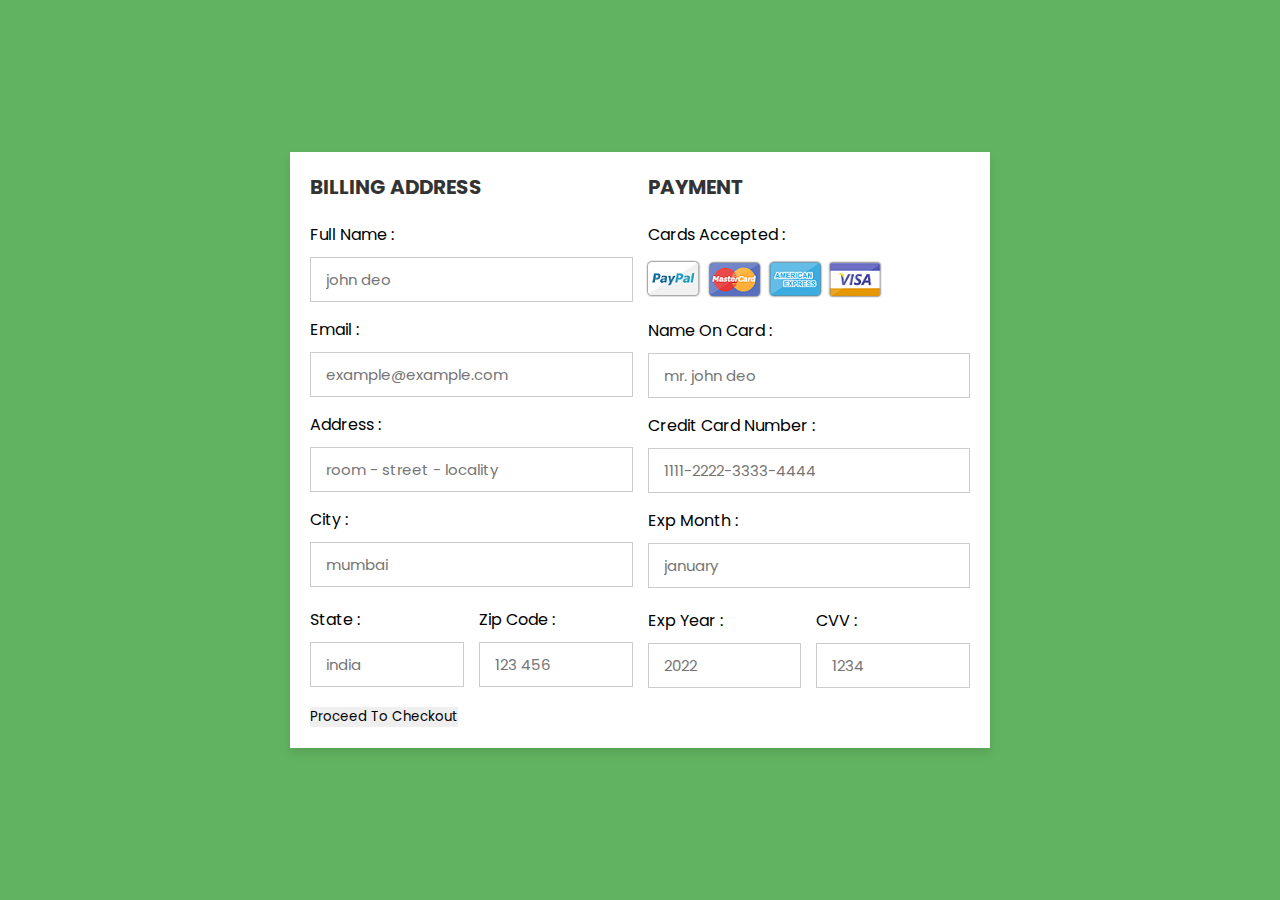
<file: donate.html>
<!DOCTYPE html>
<html lang="en">
<head>
    <meta charset="UTF-8">
    <meta http-equiv="X-UA-Compatible" content="IE=edge">
    <meta name="viewport" content="width=device-width, initial-scale=1.0">
    
    <!-- custom css file link  -->
    <link rel="stylesheet" href="donate.css">

</head>
<body>

<div class="container">

    <form action="">

        <div class="row">

            <div class="col">

                <h3 class="title">billing address</h3>

                <div class="inputBox">
                    <span>full name :</span>
                    <input type="text" placeholder="john deo">
                </div>
                <div class="inputBox">
                    <span>email :</span>
                    <input type="email" placeholder="example@example.com">
                </div>
                <div class="inputBox">
                    <span>address :</span>
                    <input type="text" placeholder="room - street - locality">
                </div>
                <div class="inputBox">
                    <span>city :</span>
                    <input type="text" placeholder="mumbai">
                </div>

                <div class="flex">
                    <div class="inputBox">
                        <span>state :</span>
                        <input type="text" placeholder="india">
                    </div>
                    <div class="inputBox">
                        <span>zip code :</span>
                        <input type="text" placeholder="123 456">
                    </div>
                </div>

            </div>

            <div class="col">

                <h3 class="title">payment</h3>

                <div class="inputBox">
                    <span>cards accepted :</span>
                    <img src="card_img.png" alt="">
                </div>
                <div class="inputBox">
                    <span>name on card :</span>
                    <input type="text" placeholder="mr. john deo">
                </div>
                <div class="inputBox">
                    <span>credit card number :</span>
                    <input type="number" placeholder="1111-2222-3333-4444">
                </div>
                <div class="inputBox">
                    <span>exp month :</span>
                    <input type="text" placeholder="january">
                </div>

                <div class="flex">
                    <div class="inputBox">
                        <span>exp year :</span>
                        <input type="number" placeholder="2022">
                    </div>
                    <div class="inputBox">
                        <span>CVV :</span>
                        <input type="text" placeholder="1234">
                    </div>
                </div>

            </div>
    
        </div>

        
        <button type="submit" formaction="paid.html">Proceed to Checkout</button>
        </div>



    </form>

</div>    
    
</body>
</html>
</file>
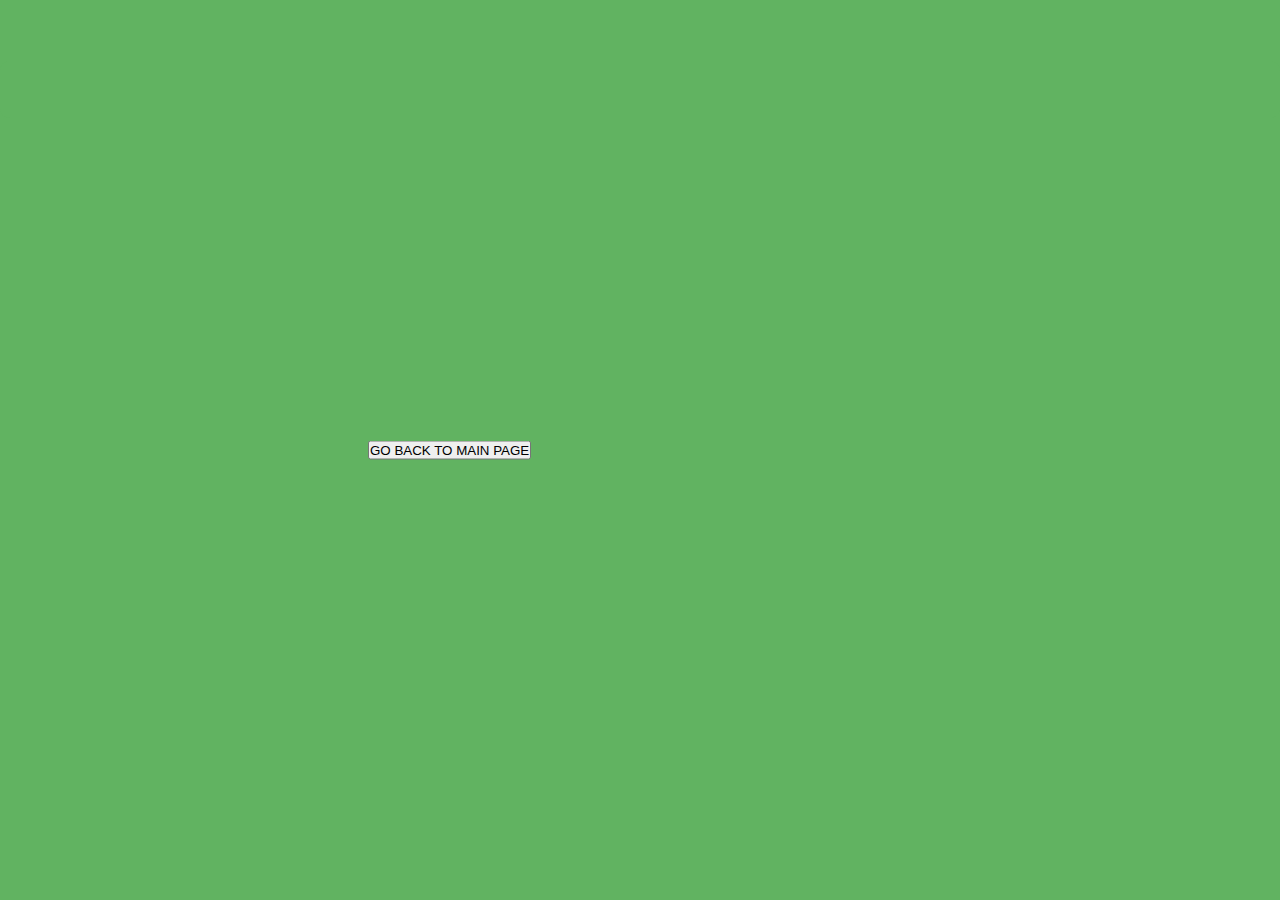
<file: paid.html>
<!DOCTYPE html>
<html lang="en">
  <head>
    <meta name="viewport" content="width=device-width, initial-scale=1.0" />
    <title>Donated amount received</title>
    <!-- Font Awesome Icons -->
    <link
      rel="stylesheet"
      href="https://cdnjs.cloudflare.com/ajax/libs/font-awesome/6.2.0/css/all.min.css"
    />
    <!-- Google Fonts -->
    <link
      href="https://fonts.googleapis.com/css2?family=Poppins:wght@400;500&display=swap"
      rel="stylesheet"
    />
    <!-- Stylesheet -->
    <link rel="stylesheet" href="paid.css" />
  </head>
  <body background="https://velafamilies.org/wp-content/uploads/2019/02/VELA-Donation-Pg-Thank-you.png" height="500px" width="400px">   
    <div class="container">
     
        <div>
            <a href='index.html'>
                <button class="submit">
                    GO BACK TO MAIN PAGE
                </button>
        </div>
        
      </div>
      <div id="tasks"></div>
    </div>
    <!-- Script -->
    <script src="script.js"></script>
  </body>
</html>
</file>
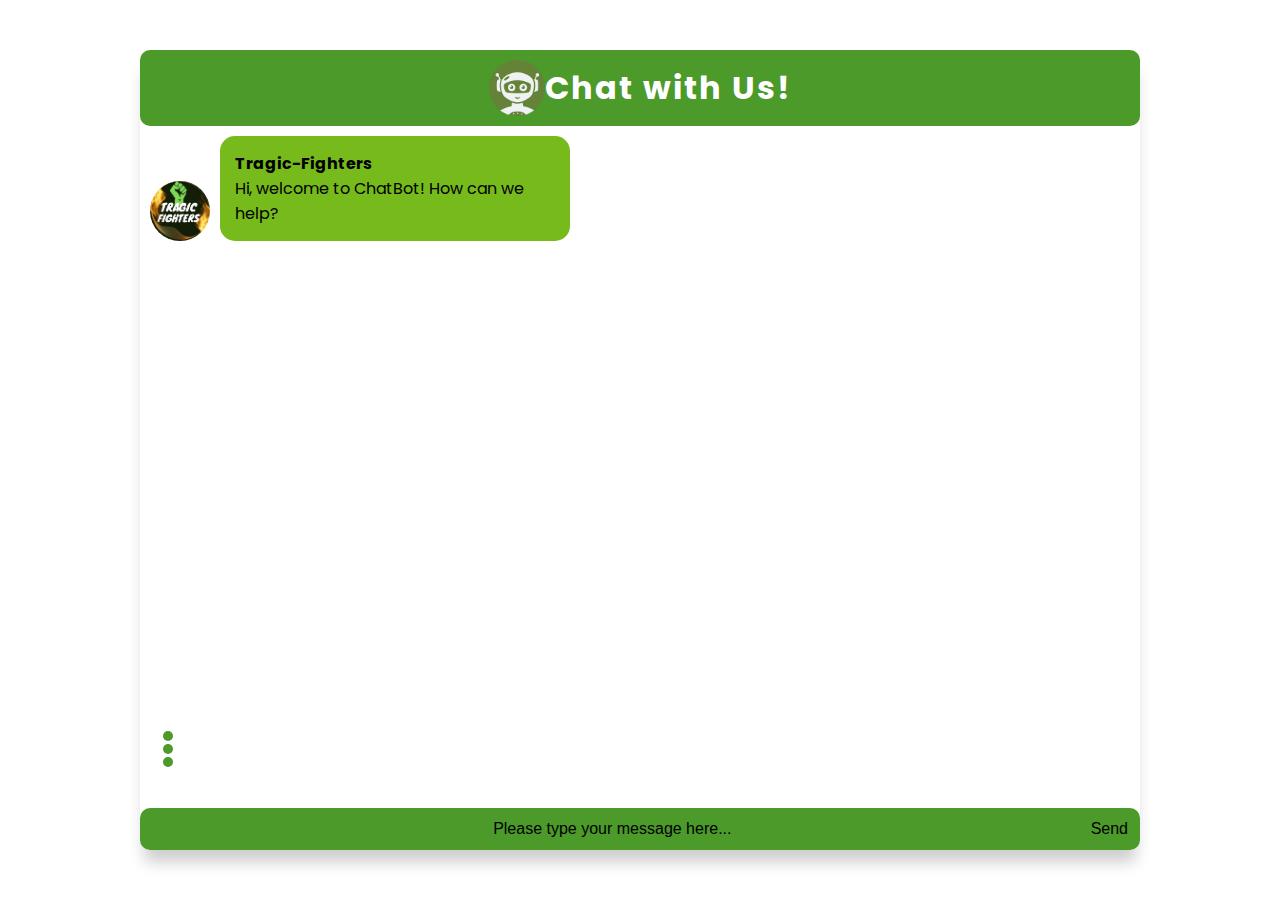
<file: rbot.html>
<!DOCTYPE html>
<head>

    <link rel="stylesheet" href="rbot.css">
    <title>ChatBot </title>
</head>
<body>
 <section class="messager">
        <header class="messager-heading">
          <div class="messager-headingka-title">
            <img src="chatbimg.png" alt="robot" >
            <p>Chat with Us!</p>
          </div>
        </header>
        <div class="messager-body">
        <div class="loading">
        <div class="circle circle-1"></div>
        <div class="circle circle-2"></div>
        <div class="circle circle-3"></div>
      </div>
    </div>
        <main class="messager-forchat">
          <div class="msg incoming-msg">
            <div class="msg-pic" style="background-image: url(tragicnewlogo.png)"></div>
            <div class="msg-box">
              <div class="msg-maintitle">
                <div class="msg-maintitle-name">Tragic-Fighters</div>
              </div>
              <div class="msg-pop"> <p>Hi, welcome to ChatBot! How can we help?</p>
              </div>
            </div>
          </div>
           <div class="msg right-msg">
            <div class="msg-img" style="background-image: url(person.jpg)"></div>
        </main>
        <form class="messager-inbox">
          <input type="text" class="messager-input" placeholder="Please type your message here...">
          <button type="submit" class="messager-send-btn">Send</button>
        </form>
      </section>
<script src="rbot.js"></script>
</body>
</html>
</file>
<file: donate.css>
@import url('https://fonts.googleapis.com/css2?family=Poppins:wght@100;300;400;500;600&display=swap');

*{
  font-family: 'Poppins', sans-serif;
  margin:0; padding:0;
  box-sizing: border-box;
  outline: none; border:none;
  text-transform: capitalize;
  transition: all .2s linear;
}

.container{
  display: flex;
  justify-content: center;
  align-items: center;
  padding:25px;
  min-height: 100vh;
  background: rgb(97, 179, 97);
}
.container-button {
    background-color: #000000;
    color: rgb(97, 179, 97);
    padding: 14px 28px;
    font-size: 16px;
    cursor: pointer;
    text-align: center;
    border-radius: 15%;
    position: absolute;
    bottom: 10%;
    right: 10%;
    height: 50px;
    width:50px;
  }

.container form{
  padding:20px;
  width:700px;
  background: #fff;
  box-shadow: 0 5px 10px rgba(0,0,0,.1);
}

.container form .row{
  display: flex;
  flex-wrap: wrap;
  gap:15px;
}

.container form .row .col{
  flex:1 1 250px;
}

.container form .row .col .title{
  font-size: 20px;
  color:#333;
  padding-bottom: 5px;
  text-transform: uppercase;
}

.container form .row .col .inputBox{
  margin:15px 0;
}

.container form .row .col .inputBox span{
  margin-bottom: 10px;
  display: block;
}

.container form .row .col .inputBox input{
  width: 100%;
  border:1px solid #ccc;
  padding:10px 15px;
  font-size: 15px;
  text-transform: none;
}

.container form .row .col .inputBox input:focus{
  border:1px solid #000;
}

.container form .row .col .flex{
  display: flex;
  gap:15px;
}

.container form .row .col .flex .inputBox{
  margin-top: 5px;
}

.container form .row .col .inputBox img{
  height: 34px;
  margin-top: 5px;
  filter: drop-shadow(0 0 1px #000);
}

.container form .submit-btn{
  width: 100%;
  padding:12px;
  font-size: 17px;
  background: rgb(10, 40, 10);
  color:#fff;
  margin-top: 5px;
  cursor: pointer;
}

.container form .submit-btn:hover{
  background: rgb(97, 179, 97);
}
</file>
<file: paid.css>
* {
    padding: 0;
    margin: 0;
    box-sizing: border-box;
  }
  body {
    background-color: rgb(97, 179, 97);
  }
  .container {
    width: 90%;
    max-width: 34em;
    position: absolute;
    transform: translate(-50%, -50%);
    top: 50%;
    left: 50%;
  }
  #new-task {
    position: relative;
    background-color:rgb(97, 179, 97);
    padding: 1.8em 1.25em;
    border-radius: 0.3em;
    
    display: grid;
    grid-template-columns: 9fr 3fr;
    gap: 1em;
  }
  #new-task input {
    font-family: "Poppins", sans-serif;
    font-size: 50em;
    border: none;
    border-bottom: rgb(97, 179, 97);
    padding: 0.8em 0.5em;
    color: #111111;
    font-weight: 500;
  }
  #new-task input:focus {
    outline: none;
    border-color: #0b87ff;
  }
  #new-task button {
    font-family: "Poppins", sans-serif;
    font-weight: 500;
    font-size: 50em;
    background-color:rgb(97, 179, 97);
    color: rgb(97, 179, 97);
    outline: none;
    border: none;
   
  }
  #tasks {
    background-color:rgb(97, 179, 97);
    position: relative;
    padding: 1.8em 1.25em;
    margin-top: 3.8em;
    width: 100%;
    
    border-radius: 0.6em;
  }
  .task {
    background-color: #ffffff;
    padding: 0.3em 0.6em;
    margin-top: 0.6em;
    display: flex;
    align-items: center;
    border-bottom: 2px solid #d1d3d4;
    cursor: pointer;
  }
  .task span {
    font-family: "Poppins", sans-serif;
    font-size: 0.9em;
    font-weight: 400;
  }
  .task button {
    color: #ffffff;
    padding: 0.8em 0;
    width: 2.8em;
    border-radius: 0.3em;
    border: none;
    outline: none;
    cursor: pointer;
  }
  .delete {
    background-color: #fb3b3b;
  }
  .edit {
    background-color: #0b87ff;
    margin-left: auto;
    margin-right: 3em;
  }
  .completed {
    text-decoration: line-through;
  }
  .container-button {
    background-color: #000000;
    color: white;
    padding: 14px 28px;
    font-size: 16px;
    cursor: pointer;
    text-align: center;
    border-radius: 15%;
    position: absolute;
    bottom: 10%;
    right: 10%;
  }
</file>
<file: rbot.css>
@import url("https://fonts.googleapis.com/css2?family=Poppins:wght@400;500;600&display=swap");
body {
  display: flex;
  font-family: "Poppins", cursive;
  align-items: center;
  justify-content: center;
  height: 100vh;
}
.messager {
  display: flex;
  max-width: 1000px;
  margin: 25px 10px;
  border-radius: 10px;
  flex-flow: column wrap;
  justify-content: space-between;
  width: 100%;
  position: relative;
  height: calc(100% - 100px);
  box-shadow: 0 16px 16px -4px rgba(0, 0, 0, 0.2);
}
.messager-body .loading{
  position: absolute;
  bottom: 10%;
  left: 2%;
  z-index: 999;
}
.messager-body .loading > .circle{
  height: 10px;
  width: 10px;
  background-color: #4C9A2A;
  margin: 3px;
  border-radius: 100%;
}
.circle-1{
  animation: blink 1s ease-in-out 0ms both;
}
.circle-2{
  animation: blink 1s ease-in-out 50ms both;
}
.circle-1{
  animation: blink 1s ease-in-out 100ms both;
}
html {
  box-sizing: border-box;
}
*,
*:before,
*:after {
  margin: 0;
  padding: 0;
  box-sizing: inherit;
}
.messager-heading {
  display: flex;
  justify-content: center;
  padding: 10px;
  border-radius: 10px 10px 10px 10px;
  background: #4C9A2A;
}
.messager-headingka-title{
  display: flex;
  align-items: center;
}
.messager-headingka-title img{
  height: 3.5rem;
  display: flex;
  
}
.messager-headingka-title p{
  font-size: 2rem;
  letter-spacing: 2px;
  font-weight: bold;
  font-style: Poppins;
  color: white;
  
}
.messager-forchat {
  flex: 1;
  overflow-y: auto;
  padding: 10px;
}
.msg {
  display: flex;
  align-items: flex-end;
  margin-bottom: 10px;
}
.msg:last-of-type {
  margin: 0;
}
.msg-pic {
  width: 60px;
  height: 60px;
  margin-right: 10px;
  background-repeat: no-repeat;
  background-position: center;
  background-size: cover;
  border-radius: 50%;
}
.msg-box {
  max-width: 350px;
  padding: 15px;
  border-radius: 15px;
  background: #76BA1B;
}
.msg-maintitle {
  display: flex;
  justify-content: space-between;
  align-items: center;
}
.msg-maintitle-name {
  margin-right: 5px;
  font-weight: bold;
}
.msg-info-time {
  font-size: 0.70em;
  font-style: Poppins;
}
.msg incoming-msg .msg-box {
  color: #fff;
  border-bottom-left-radius: 0;
}

.messager-input {
  font-style: Poppins;
  background: transparent;
  outline: none;
  text-align: center;
  flex: 1;
  color: black;
  font-size: 1.25rem;
  cursor: pointer;
  border: 1px solid black;
}

.right-msg {
  flex-direction: row-reverse;
}
.right-msg .msg-box {
  background: #76BA1B;
  color: black;
  }
.right-msg .msg-pic {
  margin: 0 0 5 5px;
}

.messager-send-btn {
  margin-left: 10px;
  background: transparent;
  font-style: Poppins;
  color: black;
  font-size: 1.5rem;
  cursor: pointer;
}
::placeholder{
   color: black;
}

.messager-inbox {
  display: flex;
  padding: 8px;
  background: #4C9A2A;
  border-radius: 10px 10px 10px 10px;
}
.messager-inbox * {
  padding: 4px;
  border: none;
  border-radius: 3px;
  font-size: 1em;
}

.messager-forchat {
  background-color: #fff;
}
@keyframes blink{
  0%{
    opacity: 0;
  }
  100%{
    opacity: 1;
  }
}
</file>
